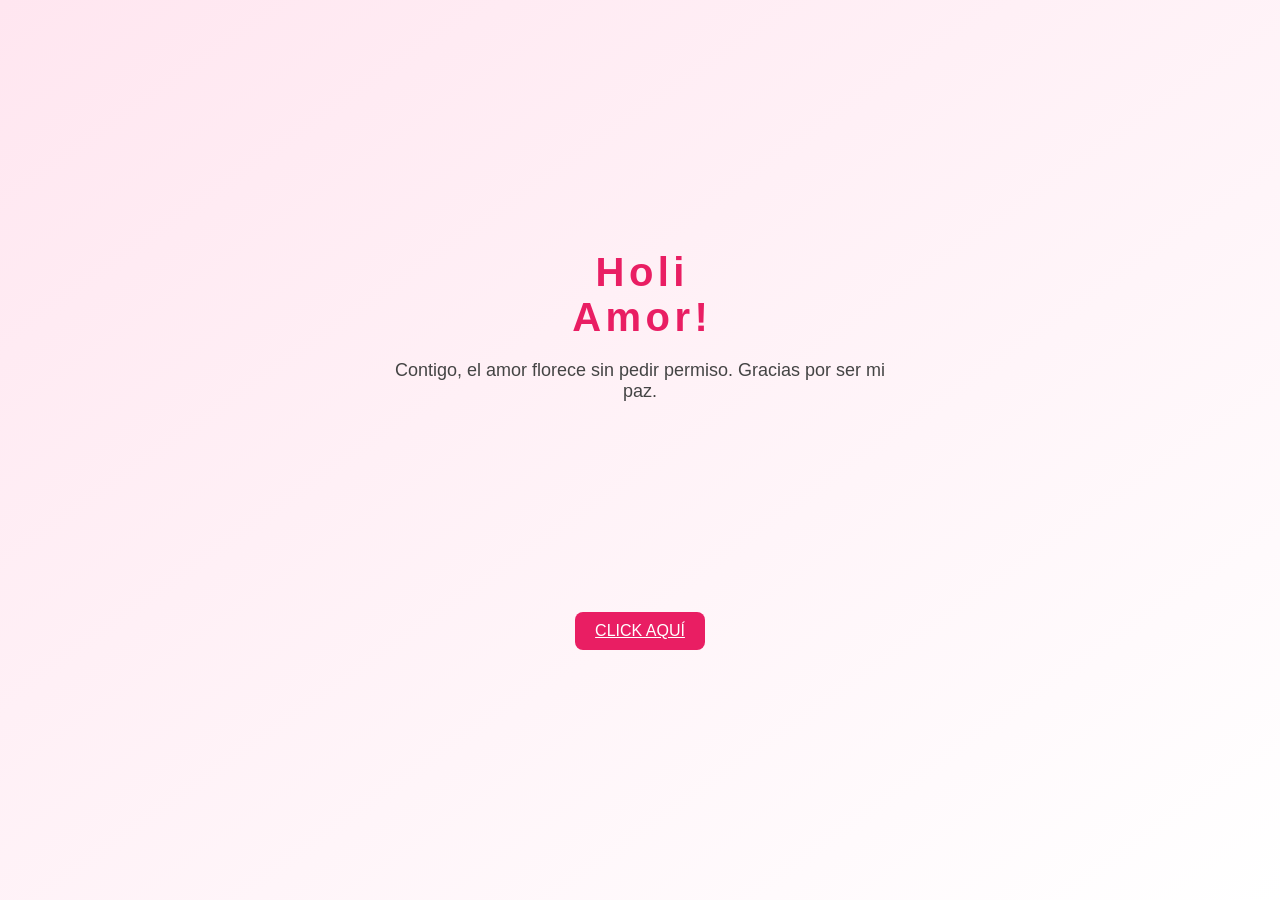
<file: index.html>
<!DOCTYPE html>
<html lang="es">

<head>
  <meta charset="UTF-8" />
  <meta name="viewport" content="width=device-width, initial-scale=1.0" />
  <title>Para Ti 💖</title>
  <link rel="icon" href="img/flowers.png" type="image/x-icon" />
  <link rel="stylesheet" href="css/style.css" />
</head>

<body>
  <div class="container">
    <div class="greetings">
      <span>H</span>
      <span>o</span>
      <span>l</span>
      <span>i</span>
      <br />
      <span>A</span>
      <span>m</span>
      <span>o</span>
      <span>r</span>
      <span>!</span>
    </div>

    <div class="description">
      <span>Contigo, el amor florece sin pedir permiso. Gracias por ser mi paz.</span>
    </div>

    <div class="heart-container">
      <svg viewBox="0 0 100 100" class="heart-svg">
        <path d="M10,30 
             C10,10 40,10 50,30 
             C60,10 90,10 90,30 
             C90,60 50,90 50,90 
             C50,90 10,60 10,30 Z" class="heart-path" />
      </svg>
    </div>

    <div class="button">
      <button class="botones">
        <a href="flower.html" style="color: #fff;">CLICK AQUÍ</a>
      </button>
    </div>
  </div>
</body>

</html>
</file>
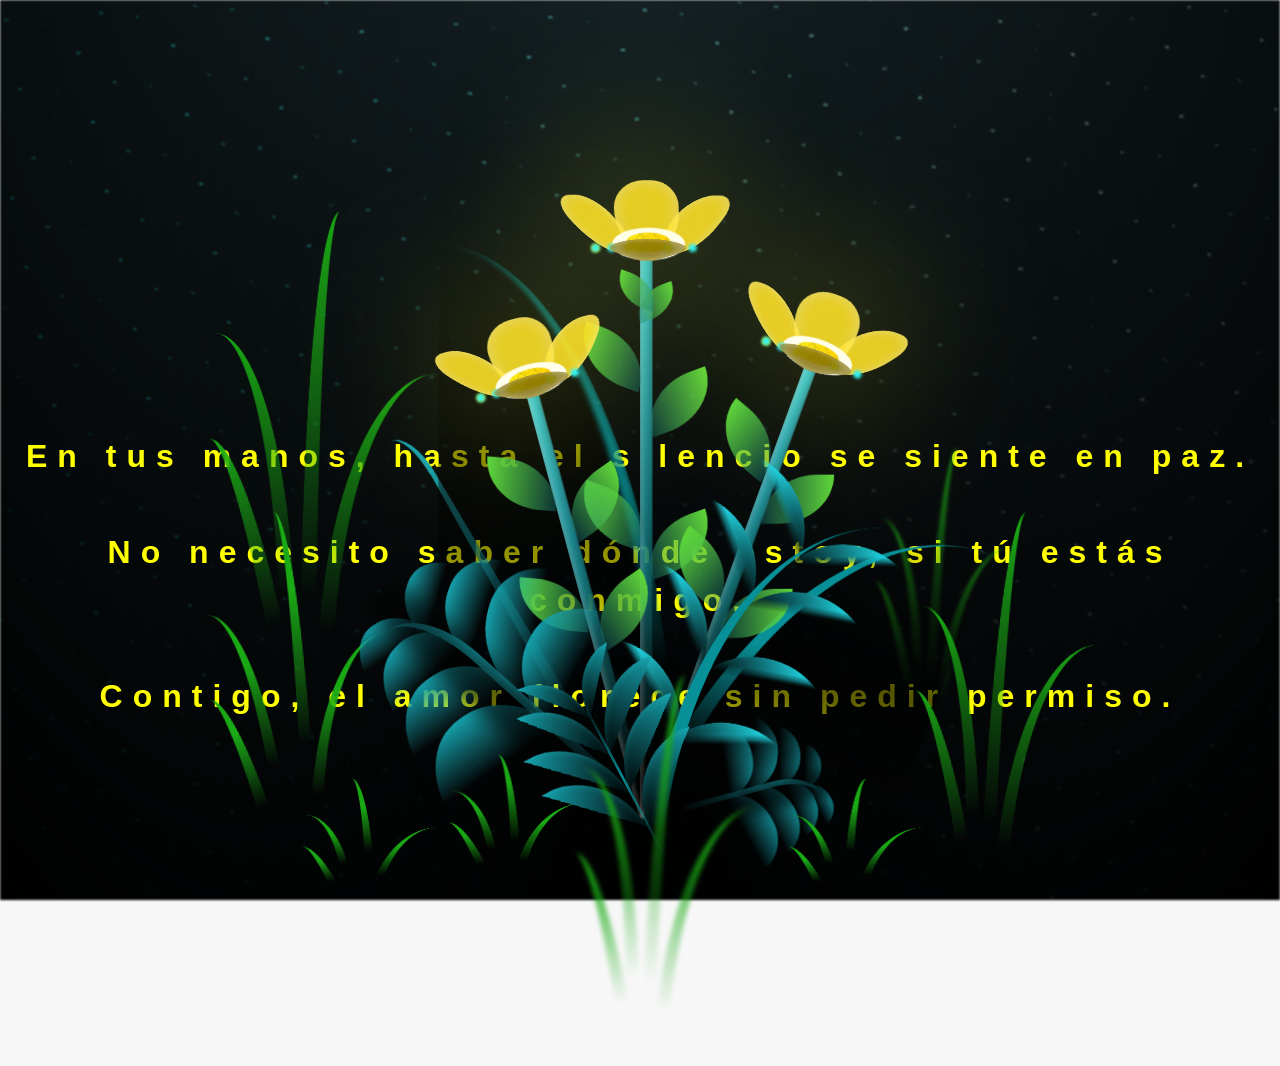
<file: flower.html>
<!DOCTYPE html>
<html lang="es">

<head>
  <meta charset="UTF-8" />
  <meta http-equiv="X-UA-Compatible" content="IE=edge" />
  <meta name="viewport" content="width=device-width, initial-scale=1.0" />
  <link rel="stylesheet" href="css/main.css" />
  <link rel="icon" href="img/flowers.png" type="image/x-icon" />
  <title>Flower</title>
</head>

<body class="container">
  <audio src="sound/ChristianBasso&HaienQiu-Flowers.mp3" autoplay></audio>
  <div id="lyrics">

  </div>
  <h1 class="titulo">
    En tus manos, hasta el silencio se siente en paz. <br><br>
    No necesito saber dónde estoy, si tú estás conmigo. <br><br>
    Contigo, el amor florece sin pedir permiso.
</h1>


  <div class="night"></div>
  <div class="flowers">
    <div class="flower flower--1">
      <div class="flower__leafs flower__leafs--1">
        <div class="flower__leaf flower__leaf--1"></div>
        <div class="flower__leaf flower__leaf--2"></div>
        <div class="flower__leaf flower__leaf--3"></div>
        <div class="flower__leaf flower__leaf--4"></div>
        <div class="flower__white-circle"></div>

        <div class="flower__light flower__light--1"></div>
        <div class="flower__light flower__light--2"></div>
        <div class="flower__light flower__light--3"></div>
        <div class="flower__light flower__light--4"></div>
        <div class="flower__light flower__light--5"></div>
        <div class="flower__light flower__light--6"></div>
        <div class="flower__light flower__light--7"></div>
        <div class="flower__light flower__light--8"></div>
      </div>
      <div class="flower__line">
        <div class="flower__line__leaf flower__line__leaf--1"></div>
        <div class="flower__line__leaf flower__line__leaf--2"></div>
        <div class="flower__line__leaf flower__line__leaf--3"></div>
        <div class="flower__line__leaf flower__line__leaf--4"></div>
        <div class="flower__line__leaf flower__line__leaf--5"></div>
        <div class="flower__line__leaf flower__line__leaf--6"></div>
      </div>
    </div>

    <div class="flower flower--2">
      <div class="flower__leafs flower__leafs--2">
        <div class="flower__leaf flower__leaf--1"></div>
        <div class="flower__leaf flower__leaf--2"></div>
        <div class="flower__leaf flower__leaf--3"></div>
        <div class="flower__leaf flower__leaf--4"></div>
        <div class="flower__white-circle"></div>

        <div class="flower__light flower__light--1"></div>
        <div class="flower__light flower__light--2"></div>
        <div class="flower__light flower__light--3"></div>
        <div class="flower__light flower__light--4"></div>
        <div class="flower__light flower__light--5"></div>
        <div class="flower__light flower__light--6"></div>
        <div class="flower__light flower__light--7"></div>
        <div class="flower__light flower__light--8"></div>
      </div>
      <div class="flower__line">
        <div class="flower__line__leaf flower__line__leaf--1"></div>
        <div class="flower__line__leaf flower__line__leaf--2"></div>
        <div class="flower__line__leaf flower__line__leaf--3"></div>
        <div class="flower__line__leaf flower__line__leaf--4"></div>
      </div>
    </div>

    <div class="flower flower--3">
      <div class="flower__leafs flower__leafs--3">
        <div class="flower__leaf flower__leaf--1"></div>
        <div class="flower__leaf flower__leaf--2"></div>
        <div class="flower__leaf flower__leaf--3"></div>
        <div class="flower__leaf flower__leaf--4"></div>
        <div class="flower__white-circle"></div>

        <div class="flower__light flower__light--1"></div>
        <div class="flower__light flower__light--2"></div>
        <div class="flower__light flower__light--3"></div>
        <div class="flower__light flower__light--4"></div>
        <div class="flower__light flower__light--5"></div>
        <div class="flower__light flower__light--6"></div>
        <div class="flower__light flower__light--7"></div>
        <div class="flower__light flower__light--8"></div>
      </div>
      <div class="flower__line">
        <div class="flower__line__leaf flower__line__leaf--1"></div>
        <div class="flower__line__leaf flower__line__leaf--2"></div>
        <div class="flower__line__leaf flower__line__leaf--3"></div>
        <div class="flower__line__leaf flower__line__leaf--4"></div>
      </div>
    </div>

    <div class="grow-ans" style="--d: 1.2s">
      <div class="flower__g-long">
        <div class="flower__g-long__top"></div>
        <div class="flower__g-long__bottom"></div>
      </div>
    </div>

    <div class="growing-grass">
      <div class="flower__grass flower__grass--1">
        <div class="flower__grass--top"></div>
        <div class="flower__grass--bottom"></div>
        <div class="flower__grass__leaf flower__grass__leaf--1"></div>
        <div class="flower__grass__leaf flower__grass__leaf--2"></div>
        <div class="flower__grass__leaf flower__grass__leaf--3"></div>
        <div class="flower__grass__leaf flower__grass__leaf--4"></div>
        <div class="flower__grass__leaf flower__grass__leaf--5"></div>
        <div class="flower__grass__leaf flower__grass__leaf--6"></div>
        <div class="flower__grass__leaf flower__grass__leaf--7"></div>
        <div class="flower__grass__leaf flower__grass__leaf--8"></div>
        <div class="flower__grass__overlay"></div>
      </div>
    </div>

    <div class="growing-grass">
      <div class="flower__grass flower__grass--2">
        <div class="flower__grass--top"></div>
        <div class="flower__grass--bottom"></div>
        <div class="flower__grass__leaf flower__grass__leaf--1"></div>
        <div class="flower__grass__leaf flower__grass__leaf--2"></div>
        <div class="flower__grass__leaf flower__grass__leaf--3"></div>
        <div class="flower__grass__leaf flower__grass__leaf--4"></div>
        <div class="flower__grass__leaf flower__grass__leaf--5"></div>
        <div class="flower__grass__leaf flower__grass__leaf--6"></div>
        <div class="flower__grass__leaf flower__grass__leaf--7"></div>
        <div class="flower__grass__leaf flower__grass__leaf--8"></div>
        <div class="flower__grass__overlay"></div>
      </div>
    </div>

    <div class="grow-ans" style="--d: 2.4s">
      <div class="flower__g-right flower__g-right--1">
        <div class="leaf"></div>
      </div>
    </div>

    <div class="grow-ans" style="--d: 2.8s">
      <div class="flower__g-right flower__g-right--2">
        <div class="leaf"></div>
      </div>
    </div>

    <div class="grow-ans" style="--d: 2.8s">
      <div class="flower__g-front">
        <div class="flower__g-front__leaf-wrapper flower__g-front__leaf-wrapper--1">
          <div class="flower__g-front__leaf"></div>
        </div>
        <div class="flower__g-front__leaf-wrapper flower__g-front__leaf-wrapper--2">
          <div class="flower__g-front__leaf"></div>
        </div>
        <div class="flower__g-front__leaf-wrapper flower__g-front__leaf-wrapper--3">
          <div class="flower__g-front__leaf"></div>
        </div>
        <div class="flower__g-front__leaf-wrapper flower__g-front__leaf-wrapper--4">
          <div class="flower__g-front__leaf"></div>
        </div>
        <div class="flower__g-front__leaf-wrapper flower__g-front__leaf-wrapper--5">
          <div class="flower__g-front__leaf"></div>
        </div>
        <div class="flower__g-front__leaf-wrapper flower__g-front__leaf-wrapper--6">
          <div class="flower__g-front__leaf"></div>
        </div>
        <div class="flower__g-front__leaf-wrapper flower__g-front__leaf-wrapper--7">
          <div class="flower__g-front__leaf"></div>
        </div>
        <div class="flower__g-front__leaf-wrapper flower__g-front__leaf-wrapper--8">
          <div class="flower__g-front__leaf"></div>
        </div>
        <div class="flower__g-front__line"></div>
      </div>
    </div>

    <div class="grow-ans" style="--d: 3.2s">
      <div class="flower__g-fr">
        <div class="leaf"></div>
        <div class="flower__g-fr__leaf flower__g-fr__leaf--1"></div>
        <div class="flower__g-fr__leaf flower__g-fr__leaf--2"></div>
        <div class="flower__g-fr__leaf flower__g-fr__leaf--3"></div>
        <div class="flower__g-fr__leaf flower__g-fr__leaf--4"></div>
        <div class="flower__g-fr__leaf flower__g-fr__leaf--5"></div>
        <div class="flower__g-fr__leaf flower__g-fr__leaf--6"></div>
        <div class="flower__g-fr__leaf flower__g-fr__leaf--7"></div>
        <div class="flower__g-fr__leaf flower__g-fr__leaf--8"></div>
      </div>
    </div>

    <div class="long-g long-g--0">
      <div class="grow-ans" style="--d: 3s">
        <div class="leaf leaf--0"></div>
      </div>
      <div class="grow-ans" style="--d: 2.2s">
        <div class="leaf leaf--1"></div>
      </div>
      <div class="grow-ans" style="--d: 3.4s">
        <div class="leaf leaf--2"></div>
      </div>
      <div class="grow-ans" style="--d: 3.6s">
        <div class="leaf leaf--3"></div>
      </div>
    </div>

    <div class="long-g long-g--1">
      <div class="grow-ans" style="--d: 3.6s">
        <div class="leaf leaf--0"></div>
      </div>
      <div class="grow-ans" style="--d: 3.8s">
        <div class="leaf leaf--1"></div>
      </div>
      <div class="grow-ans" style="--d: 4s">
        <div class="leaf leaf--2"></div>
      </div>
      <div class="grow-ans" style="--d: 4.2s">
        <div class="leaf leaf--3"></div>
      </div>
    </div>

    <div class="long-g long-g--2">
      <div class="grow-ans" style="--d: 4s">
        <div class="leaf leaf--0"></div>
      </div>
      <div class="grow-ans" style="--d: 4.2s">
        <div class="leaf leaf--1"></div>
      </div>
      <div class="grow-ans" style="--d: 4.4s">
        <div class="leaf leaf--2"></div>
      </div>
      <div class="grow-ans" style="--d: 4.6s">
        <div class="leaf leaf--3"></div>
      </div>
    </div>

    <div class="long-g long-g--3">
      <div class="grow-ans" style="--d: 4s">
        <div class="leaf leaf--0"></div>
      </div>
      <div class="grow-ans" style="--d: 4.2s">
        <div class="leaf leaf--1"></div>
      </div>
      <div class="grow-ans" style="--d: 3s">
        <div class="leaf leaf--2"></div>
      </div>
      <div class="grow-ans" style="--d: 3.6s">
        <div class="leaf leaf--3"></div>
      </div>
    </div>

    <div class="long-g long-g--4">
      <div class="grow-ans" style="--d: 4s">
        <div class="leaf leaf--0"></div>
      </div>
      <div class="grow-ans" style="--d: 4.2s">
        <div class="leaf leaf--1"></div>
      </div>
      <div class="grow-ans" style="--d: 3s">
        <div class="leaf leaf--2"></div>
      </div>
      <div class="grow-ans" style="--d: 3.6s">
        <div class="leaf leaf--3"></div>
      </div>
    </div>

    <div class="long-g long-g--5">
      <div class="grow-ans" style="--d: 4s">
        <div class="leaf leaf--0"></div>
      </div>
      <div class="grow-ans" style="--d: 4.2s">
        <div class="leaf leaf--1"></div>
      </div>
      <div class="grow-ans" style="--d: 3s">
        <div class="leaf leaf--2"></div>
      </div>
      <div class="grow-ans" style="--d: 3.6s">
        <div class="leaf leaf--3"></div>
      </div>
    </div>

    <div class="long-g long-g--6">
      <div class="grow-ans" style="--d: 4.2s">
        <div class="leaf leaf--0"></div>
      </div>
      <div class="grow-ans" style="--d: 4.4s">
        <div class="leaf leaf--1"></div>
      </div>
      <div class="grow-ans" style="--d: 4.6s">
        <div class="leaf leaf--2"></div>
      </div>
      <div class="grow-ans" style="--d: 4.8s">
        <div class="leaf leaf--3"></div>
      </div>
    </div>

    <div class="long-g long-g--7">
      <div class="grow-ans" style="--d: 3s">
        <div class="leaf leaf--0"></div>
      </div>
      <div class="grow-ans" style="--d: 3.2s">
        <div class="leaf leaf--1"></div>
      </div>
      <div class="grow-ans" style="--d: 3.5s">
        <div class="leaf leaf--2"></div>
      </div>
      <div class="grow-ans" style="--d: 3.6s">
        <div class="leaf leaf--3"></div>
      </div>
    </div>
  </div>
  <script src="anim.js"></script>
  <script src="main.js"></script>
</body>

</html>
</file>
<file: css/style.css>
body {
  margin: 0;
  padding: 0;
  background: linear-gradient(to bottom right, #ffe6f0, #fff);
  font-family: 'Segoe UI', sans-serif;
  display: flex;
  justify-content: center;
  align-items: center;
  min-height: 100vh;
  text-align: center;
}

.container {
  max-width: 500px;
  padding: 20px;
}

.greetings span {
  display: inline-block;
  font-size: 40px;
  font-weight: bold;
  color: #e91e63;
  opacity: 0;
  transform: translateY(20px);
  animation: fadeInUp 0.6s ease forwards;
}

.greetings span:nth-child(1) { animation-delay: 0s; }
.greetings span:nth-child(2) { animation-delay: 0.2s; }
.greetings span:nth-child(3) { animation-delay: 0.4s; }
.greetings span:nth-child(4) { animation-delay: 0.6s; }
.greetings span:nth-child(6) { animation-delay: 0.8s; }
.greetings span:nth-child(7) { animation-delay: 1s; }
.greetings span:nth-child(8) { animation-delay: 1.2s; }
.greetings span:nth-child(9) { animation-delay: 1.4s; }

@keyframes fadeInUp {
  to {
    opacity: 1;
    transform: translateY(0);
  }
}

.description span {
  display: block;
  margin-top: 20px;
  font-size: 18px;
  color: #444;
  animation: fadeInUp 1s ease forwards;
  animation-delay: 1.6s;
  opacity: 0;
  transform: translateY(20px);
}

.heart-container {
  margin-top: 30px;
  display: flex;
  justify-content: center;
}

.heart-svg {
  width: 150px;
  height: 150px;
}

.heart-path {
  stroke: red;
  stroke-width: 2;
  fill: none;
  stroke-dasharray: 300;
  stroke-dashoffset: 300;
  animation: drawHeart 2.5s ease forwards;
  animation-delay: 2s;
}

@keyframes drawHeart {
  to {
    stroke-dashoffset: 0;
  }
}

.button {
  margin-top: 30px;
}

.botones {
  background-color: #e91e63;
  border: none;
  padding: 10px 20px;
  font-size: 16px;
  color: white;
  border-radius: 8px;
  cursor: pointer;
  transition: background-color 0.3s ease;
}

.botones:hover {
  background-color: #c2185b;
}

.photo-background {
  position: relative;
  width: 100%;
  max-width: 400px;
  margin: 0 auto;
  overflow: hidden;
  border-radius: 12px;
}

.background-img {
  width: 100%;
  height: auto;
  display: block;
  filter: brightness(0.9);
}

.heart-overlay {
  position: absolute;
  top: 0;
  left: 0;
  width: 100%;
  height: 100%;
  display: flex;
  justify-content: center;
  align-items: center;
  pointer-events: none;
}

.heart-svg {
  width: 150px;
  height: 150px;
}

.heart-path {
  stroke: red;
  stroke-width: 2;
  fill: none;
  stroke-dasharray: 300;
  stroke-dashoffset: 300;
  animation: drawHeart 2.5s ease-in-out infinite;
}

@keyframes drawHeart {
  0% {
    stroke-dashoffset: 300;
    opacity: 0;
  }
  50% {
    stroke-dashoffset: 0;
    opacity: 1;
  }
  100% {
    stroke-dashoffset: 300;
    opacity: 0;
  }
}
.heart-overlay {
  justify-content: center;
  align-items: center;
  display: flex;
  position: absolute;
  top: 50%;
  left: 50%;
  transform: translate(-50%, -50%);
}

@media screen and (max-width: 480px) {
  .greetings span {
    font-size: 28px;
  }
  .description span {
    font-size: 16px;
  }
  .heart-svg {
    width: 100px;
    height: 100px;
  }
}
</file>
<file: css/main.css>
*,
*::after,
*::before {
  padding: 0;
  margin: 0;
  box-sizing: border-box;
}

:root {
  --dark-color: #000;
}

body {
  display: flex;
  align-items: flex-end;
  justify-content: center;
  min-height: 100vh;
  background-color: var(--dark-color);
  overflow: hidden;
  perspective: 1000px;
}

#lyrics {
  font-size: 28px;
  font-family: "Franklin Gothic Medium", "Arial Narrow", Arial, sans-serif;
  color: white;
  position: absolute;
  margin-bottom: 20%;
  z-index: 1;
  font-weight: bold;
  letter-spacing: 4px;
}
@media only screen and (max-width: 600px) {
  /* Estilos específicos para dispositivos con un ancho máximo de 600px */
  #lyrics {
      font-size: 14px; /* Reduce el tamaño del texto para dispositivos más pequeños */
      margin-bottom: 530px;
      letter-spacing: 3px;
  }

}
.titulo {
  margin-bottom: 180px;
  font-family: "Arial Narrow", Arial, sans-serif;
  color: yellow;
  position: absolute;
  font-weight: bold;
  letter-spacing: 10px;
  opacity: 0;
  animation: fadeIn 3s ease-in-out forwards;
  text-align: center;
}
@keyframes fadeIn {
  from {
    opacity: 0;
  }
  to {
    opacity: 1;
  }
}

.night {
  z-index: -1;
  position: absolute;
  left: 50%;
  top: 0;
  transform: translateX(-50%);
  width: 100%;
  height: 100%;
  filter: blur(0.1vmin);
  background-image: radial-gradient(
      ellipse at top,
      transparent 0%,
      var(--dark-color)
    ),
    radial-gradient(
      ellipse at bottom,
      var(--dark-color),
      rgba(145, 233, 255, 0.2)
    ),
    repeating-linear-gradient(
      220deg,
      rgb(0, 0, 0) 0px,
      rgb(0, 0, 0) 19px,
      transparent 19px,
      transparent 22px
    ),
    repeating-linear-gradient(
      189deg,
      rgb(0, 0, 0) 0px,
      rgb(0, 0, 0) 19px,
      transparent 19px,
      transparent 22px
    ),
    repeating-linear-gradient(
      148deg,
      rgb(0, 0, 0) 0px,
      rgb(0, 0, 0) 19px,
      transparent 19px,
      transparent 22px
    ),
    linear-gradient(90deg, rgb(0, 255, 250), rgb(240, 240, 240));
}

.flowers {
  position: relative;
  transform: scale(0.9);
  /*margin-bottom: 100px;
  */
}

@media only screen and (max-width: 600px) {
  /* Estilos específicos para dispositivos con un ancho máximo de 600px */
.flowers {
      font-size: 14px;
      margin-bottom: 35%;
      letter-spacing: 3px;
      transform: scale(1.0);
}

}

.flower {
  position: absolute;
  bottom: 10vmin;
  transform-origin: bottom center;
  z-index: 10;
  --fl-speed: 0.8s;
}
.flower--1 {
  -webkit-animation: moving-flower-1 4s linear infinite;
  animation: moving-flower-1 4s linear infinite;
}
.flower--1 .flower__line {
  height: 70vmin;
  -webkit-animation-delay: 0.3s;
  animation-delay: 0.3s;
}
.flower--1 .flower__line__leaf--1 {
  -webkit-animation: blooming-leaf-right var(--fl-speed) 1.6s backwards;
  animation: blooming-leaf-right var(--fl-speed) 1.6s backwards;
}
.flower--1 .flower__line__leaf--2 {
  -webkit-animation: blooming-leaf-right var(--fl-speed) 1.4s backwards;
  animation: blooming-leaf-right var(--fl-speed) 1.4s backwards;
}
.flower--1 .flower__line__leaf--3 {
  -webkit-animation: blooming-leaf-left var(--fl-speed) 1.2s backwards;
  animation: blooming-leaf-left var(--fl-speed) 1.2s backwards;
}
.flower--1 .flower__line__leaf--4 {
  -webkit-animation: blooming-leaf-left var(--fl-speed) 1s backwards;
  animation: blooming-leaf-left var(--fl-speed) 1s backwards;
}
.flower--1 .flower__line__leaf--5 {
  -webkit-animation: blooming-leaf-right var(--fl-speed) 1.8s backwards;
  animation: blooming-leaf-right var(--fl-speed) 1.8s backwards;
}
.flower--1 .flower__line__leaf--6 {
  -webkit-animation: blooming-leaf-left var(--fl-speed) 2s backwards;
  animation: blooming-leaf-left var(--fl-speed) 2s backwards;
}
.flower--2 {
  left: 50%;
  transform: rotate(20deg);
  -webkit-animation: moving-flower-2 4s linear infinite;
  animation: moving-flower-2 4s linear infinite;
}
.flower--2 .flower__line {
  height: 60vmin;
  -webkit-animation-delay: 0.6s;
  animation-delay: 0.6s;
}
.flower--2 .flower__line__leaf--1 {
  -webkit-animation: blooming-leaf-right var(--fl-speed) 1.9s backwards;
  animation: blooming-leaf-right var(--fl-speed) 1.9s backwards;
}
.flower--2 .flower__line__leaf--2 {
  -webkit-animation: blooming-leaf-right var(--fl-speed) 1.7s backwards;
  animation: blooming-leaf-right var(--fl-speed) 1.7s backwards;
}
.flower--2 .flower__line__leaf--3 {
  -webkit-animation: blooming-leaf-left var(--fl-speed) 1.5s backwards;
  animation: blooming-leaf-left var(--fl-speed) 1.5s backwards;
}
.flower--2 .flower__line__leaf--4 {
  -webkit-animation: blooming-leaf-left var(--fl-speed) 1.3s backwards;
  animation: blooming-leaf-left var(--fl-speed) 1.3s backwards;
}
.flower--3 {
  left: 50%;
  transform: rotate(-15deg);
  -webkit-animation: moving-flower-3 4s linear infinite;
  animation: moving-flower-3 4s linear infinite;
}
.flower--3 .flower__line {
  -webkit-animation-delay: 0.9s;
  animation-delay: 0.9s;
}
.flower--3 .flower__line__leaf--1 {
  -webkit-animation: blooming-leaf-right var(--fl-speed) 2.5s backwards;
  animation: blooming-leaf-right var(--fl-speed) 2.5s backwards;
}
.flower--3 .flower__line__leaf--2 {
  -webkit-animation: blooming-leaf-right var(--fl-speed) 2.3s backwards;
  animation: blooming-leaf-right var(--fl-speed) 2.3s backwards;
}
.flower--3 .flower__line__leaf--3 {
  -webkit-animation: blooming-leaf-left var(--fl-speed) 2.1s backwards;
  animation: blooming-leaf-left var(--fl-speed) 2.1s backwards;
}
.flower--3 .flower__line__leaf--4 {
  -webkit-animation: blooming-leaf-left var(--fl-speed) 1.9s backwards;
  animation: blooming-leaf-left var(--fl-speed) 1.9s backwards;
}
.flower__leafs {
  position: relative;
  -webkit-animation: blooming-flower 2s backwards;
  animation: blooming-flower 2s backwards;
}
.flower__leafs--1 {
  -webkit-animation-delay: 1.1s;
  animation-delay: 1.1s;
}
.flower__leafs--2 {
  -webkit-animation-delay: 1.4s;
  animation-delay: 1.4s;
}
.flower__leafs--3 {
  -webkit-animation-delay: 1.7s;
  animation-delay: 1.7s;
}
.flower__leafs::after {
  content: "";
  position: absolute;
  left: 0;
  top: 0;
  transform: translate(-50%, -100%);
  width: 8vmin;
  height: 8vmin;
  background-color: #f9fd25;
  /* background-color: #fd2525; */
  filter: blur(10vmin);
}
.flower__leaf {
  position: absolute;
  bottom: 0;
  left: 50%;
  width: 8vmin;
  height: 11vmin;
  border-radius: 51% 49% 47% 53%/44% 45% 55% 69%;
  background-color: #253bfd;
  background-color: #fddd25;
  transform-origin: bottom center;
  opacity: 0.9;
  box-shadow: inset 0 0 2vmin rgba(255, 255, 255, 0.5);
}
.flower__leaf--1 {
  transform: translate(-10%, 1%) rotateY(40deg) rotateX(-50deg);
}
.flower__leaf--2 {
  transform: translate(-50%, -4%) rotateX(40deg);
}
.flower__leaf--3 {
  transform: translate(-90%, 0%) rotateY(45deg) rotateX(50deg);
}
.flower__leaf--4 {
  width: 8vmin;
  height: 8vmin;
  transform-origin: bottom left;
  border-radius: 4vmin 10vmin 4vmin 4vmin;
  transform: translate(0%, 18%) rotateX(70deg) rotate(-43deg);
  background-color: #7c6901;
  z-index: 1;
  opacity: 0.8;
}
.flower__white-circle {
  position: absolute;
  left: -3.5vmin;
  top: -3vmin;
  width: 9vmin;
  height: 4vmin;
  border-radius: 50%;
  background-color: #fff;
}
.flower__white-circle::after {
  content: "";
  position: absolute;
  left: 50%;
  top: 45%;
  transform: translate(-50%, -50%);
  width: 60%;
  height: 60%;
  border-radius: inherit;
  background-image: repeating-linear-gradient(
      135deg,
      rgba(0, 0, 0, 0.03) 0px,
      rgba(0, 0, 0, 0.03) 1px,
      transparent 1px,
      transparent 12px
    ),
    repeating-linear-gradient(
      45deg,
      rgba(0, 0, 0, 0.03) 0px,
      rgba(0, 0, 0, 0.03) 1px,
      transparent 1px,
      transparent 12px
    ),
    repeating-linear-gradient(
      67.5deg,
      rgba(0, 0, 0, 0.03) 0px,
      rgba(0, 0, 0, 0.03) 1px,
      transparent 1px,
      transparent 12px
    ),
    repeating-linear-gradient(
      135deg,
      rgba(0, 0, 0, 0.03) 0px,
      rgba(0, 0, 0, 0.03) 1px,
      transparent 1px,
      transparent 12px
    ),
    repeating-linear-gradient(
      45deg,
      rgba(0, 0, 0, 0.03) 0px,
      rgba(0, 0, 0, 0.03) 1px,
      transparent 1px,
      transparent 12px
    ),
    repeating-linear-gradient(
      112.5deg,
      rgba(0, 0, 0, 0.03) 0px,
      rgba(0, 0, 0, 0.03) 1px,
      transparent 1px,
      transparent 12px
    ),
    repeating-linear-gradient(
      112.5deg,
      rgba(0, 0, 0, 0.03) 0px,
      rgba(0, 0, 0, 0.03) 1px,
      transparent 1px,
      transparent 12px
    ),
    repeating-linear-gradient(
      45deg,
      rgba(0, 0, 0, 0.03) 0px,
      rgba(0, 0, 0, 0.03) 1px,
      transparent 1px,
      transparent 12px
    ),
    repeating-linear-gradient(
      22.5deg,
      rgba(0, 0, 0, 0.03) 0px,
      rgba(0, 0, 0, 0.03) 1px,
      transparent 1px,
      transparent 12px
    ),
    repeating-linear-gradient(
      45deg,
      rgba(0, 0, 0, 0.03) 0px,
      rgba(0, 0, 0, 0.03) 1px,
      transparent 1px,
      transparent 12px
    ),
    repeating-linear-gradient(
      22.5deg,
      rgba(0, 0, 0, 0.03) 0px,
      rgba(0, 0, 0, 0.03) 1px,
      transparent 1px,
      transparent 12px
    ),
    repeating-linear-gradient(
      135deg,
      rgba(0, 0, 0, 0.03) 0px,
      rgba(0, 0, 0, 0.03) 1px,
      transparent 1px,
      transparent 12px
    ),
    repeating-linear-gradient(
      157.5deg,
      rgba(0, 0, 0, 0.03) 0px,
      rgba(0, 0, 0, 0.03) 1px,
      transparent 1px,
      transparent 12px
    ),
    repeating-linear-gradient(
      67.5deg,
      rgba(0, 0, 0, 0.03) 0px,
      rgba(0, 0, 0, 0.03) 1px,
      transparent 1px,
      transparent 12px
    ),
    repeating-linear-gradient(
      67.5deg,
      rgba(0, 0, 0, 0.03) 0px,
      rgba(0, 0, 0, 0.03) 1px,
      transparent 1px,
      transparent 12px
    ),
    linear-gradient(90deg, rgb(255, 235, 18), rgb(255, 206, 0));
}
.flower__line {
  height: 55vmin;
  width: 1.5vmin;
  background-image: linear-gradient(
      to left,
      rgba(0, 0, 0, 0.2),
      transparent,
      rgba(255, 255, 255, 0.2)
    ),
    linear-gradient(to top, transparent 10%, #14757a, #39c6d6);
  box-shadow: inset 0 0 2px rgba(0, 0, 0, 0.5);
  -webkit-animation: grow-flower-tree 4s backwards;
  animation: grow-flower-tree 4s backwards;
}
.flower__line__leaf {
  --w: 7vmin;
  --h: calc(var(--w) + 2vmin);
  position: absolute;
  top: 20%;
  left: 90%;
  width: var(--w);
  height: var(--h);
  border-top-right-radius: var(--h);
  border-bottom-left-radius: var(--h);
  background-image: linear-gradient(to top, rgba(20, 117, 122, 0.4), #5ed639);
}
.flower__line__leaf--1 {
  transform: rotate(70deg) rotateY(30deg);
}
.flower__line__leaf--2 {
  top: 45%;
  transform: rotate(70deg) rotateY(30deg);
}
.flower__line__leaf--3,
.flower__line__leaf--4,
.flower__line__leaf--6 {
  border-top-right-radius: 0;
  border-bottom-left-radius: 0;
  border-top-left-radius: var(--h);
  border-bottom-right-radius: var(--h);
  left: -460%;
  top: 12%;
  transform: rotate(-70deg) rotateY(30deg);
}
.flower__line__leaf--4 {
  top: 40%;
}
.flower__line__leaf--5 {
  top: 0;
  transform-origin: left;
  transform: rotate(70deg) rotateY(30deg) scale(0.6);
}
.flower__line__leaf--6 {
  top: -2%;
  left: -450%;
  transform-origin: right;
  transform: rotate(-70deg) rotateY(30deg) scale(0.6);
}
.flower__light {
  position: absolute;
  bottom: 0vmin;
  width: 1vmin;
  height: 1vmin;
  background-color: rgb(255, 251, 0);
  border-radius: 50%;
  filter: blur(0.2vmin);
  -webkit-animation: light-ans 4s linear infinite backwards;
  animation: light-ans 4s linear infinite backwards;
}
.flower__light:nth-child(odd) {
  background-color: #23f0ff;
}
.flower__light--1 {
  left: -2vmin;
  -webkit-animation-delay: 1s;
  animation-delay: 1s;
}
.flower__light--2 {
  left: 3vmin;
  -webkit-animation-delay: 0.5s;
  animation-delay: 0.5s;
}
.flower__light--3 {
  left: -6vmin;
  -webkit-animation-delay: 0.3s;
  animation-delay: 0.3s;
}
.flower__light--4 {
  left: 6vmin;
  -webkit-animation-delay: 0.9s;
  animation-delay: 0.9s;
}
.flower__light--5 {
  left: -1vmin;
  -webkit-animation-delay: 1.5s;
  animation-delay: 1.5s;
}
.flower__light--6 {
  left: -4vmin;
  -webkit-animation-delay: 3s;
  animation-delay: 3s;
}
.flower__light--7 {
  left: 3vmin;
  -webkit-animation-delay: 2s;
  animation-delay: 2s;
}
.flower__light--8 {
  left: -6vmin;
  -webkit-animation-delay: 3.5s;
  animation-delay: 3.5s;
}
.flower__grass {
  --c: #159faa;
  --line-w: 1.5vmin;
  position: absolute;
  bottom: 12vmin;
  left: -7vmin;
  display: flex;
  flex-direction: column;
  align-items: flex-end;
  z-index: 20;
  transform-origin: bottom center;
  transform: rotate(-48deg) rotateY(40deg);
}
.flower__grass--1 {
  -webkit-animation: moving-grass 2s linear infinite;
  animation: moving-grass 2s linear infinite;
}
.flower__grass--2 {
  left: 2vmin;
  bottom: 10vmin;
  transform: scale(0.5) rotate(75deg) rotateX(10deg) rotateY(-200deg);
  opacity: 0.8;
  z-index: 0;
  -webkit-animation: moving-grass--2 1.5s linear infinite;
  animation: moving-grass--2 1.5s linear infinite;
}
.flower__grass--top {
  width: 7vmin;
  height: 10vmin;
  border-top-right-radius: 100%;
  border-right: var(--line-w) solid var(--c);
  transform-origin: bottom center;
  transform: rotate(-2deg);
}
.flower__grass--bottom {
  margin-top: -2px;
  width: var(--line-w);
  height: 25vmin;
  background-image: linear-gradient(to top, transparent, var(--c));
}
.flower__grass__leaf {
  --size: 10vmin;
  position: absolute;
  width: calc(var(--size) * 2.1);
  height: var(--size);
  border-top-left-radius: var(--size);
  border-top-right-radius: var(--size);
  background-image: linear-gradient(
    to top,
    transparent,
    transparent 30%,
    var(--c)
  );
  z-index: 100;
}
.flower__grass__leaf--1 {
  top: -6%;
  left: 30%;
  --size: 6vmin;
  transform: rotate(-20deg);
  -webkit-animation: growing-grass-ans--1 2s 2.6s backwards;
  animation: growing-grass-ans--1 2s 2.6s backwards;
}
@-webkit-keyframes growing-grass-ans--1 {
  0% {
    transform-origin: bottom left;
    transform: rotate(-20deg) scale(0);
  }
}
@keyframes growing-grass-ans--1 {
  0% {
    transform-origin: bottom left;
    transform: rotate(-20deg) scale(0);
  }
}
.flower__grass__leaf--2 {
  top: -5%;
  left: -110%;
  --size: 6vmin;
  transform: rotate(10deg);
  -webkit-animation: growing-grass-ans--2 2s 2.4s linear backwards;
  animation: growing-grass-ans--2 2s 2.4s linear backwards;
}
@-webkit-keyframes growing-grass-ans--2 {
  0% {
    transform-origin: bottom right;
    transform: rotate(10deg) scale(0);
  }
}
@keyframes growing-grass-ans--2 {
  0% {
    transform-origin: bottom right;
    transform: rotate(10deg) scale(0);
  }
}
.flower__grass__leaf--3 {
  top: 5%;
  left: 60%;
  --size: 8vmin;
  transform: rotate(-18deg) rotateX(-20deg);
  -webkit-animation: growing-grass-ans--3 2s 2.2s linear backwards;
  animation: growing-grass-ans--3 2s 2.2s linear backwards;
}
@-webkit-keyframes growing-grass-ans--3 {
  0% {
    transform-origin: bottom left;
    transform: rotate(-18deg) rotateX(-20deg) scale(0);
  }
}
@keyframes growing-grass-ans--3 {
  0% {
    transform-origin: bottom left;
    transform: rotate(-18deg) rotateX(-20deg) scale(0);
  }
}
.flower__grass__leaf--4 {
  top: 6%;
  left: -135%;
  --size: 8vmin;
  transform: rotate(2deg);
  -webkit-animation: growing-grass-ans--4 2s 2s linear backwards;
  animation: growing-grass-ans--4 2s 2s linear backwards;
}
@-webkit-keyframes growing-grass-ans--4 {
  0% {
    transform-origin: bottom right;
    transform: rotate(2deg) scale(0);
  }
}
@keyframes growing-grass-ans--4 {
  0% {
    transform-origin: bottom right;
    transform: rotate(2deg) scale(0);
  }
}
.flower__grass__leaf--5 {
  top: 20%;
  left: 60%;
  --size: 10vmin;
  transform: rotate(-24deg) rotateX(-20deg);
  -webkit-animation: growing-grass-ans--5 2s 1.8s linear backwards;
  animation: growing-grass-ans--5 2s 1.8s linear backwards;
}
@-webkit-keyframes growing-grass-ans--5 {
  0% {
    transform-origin: bottom left;
    transform: rotate(-24deg) rotateX(-20deg) scale(0);
  }
}
@keyframes growing-grass-ans--5 {
  0% {
    transform-origin: bottom left;
    transform: rotate(-24deg) rotateX(-20deg) scale(0);
  }
}
.flower__grass__leaf--6 {
  top: 22%;
  left: -180%;
  --size: 10vmin;
  transform: rotate(10deg);
  -webkit-animation: growing-grass-ans--6 2s 1.6s linear backwards;
  animation: growing-grass-ans--6 2s 1.6s linear backwards;
}
@-webkit-keyframes growing-grass-ans--6 {
  0% {
    transform-origin: bottom right;
    transform: rotate(10deg) scale(0);
  }
}
@keyframes growing-grass-ans--6 {
  0% {
    transform-origin: bottom right;
    transform: rotate(10deg) scale(0);
  }
}
.flower__grass__leaf--7 {
  top: 39%;
  left: 70%;
  --size: 10vmin;
  transform: rotate(-10deg);
  -webkit-animation: growing-grass-ans--7 2s 1.4s linear backwards;
  animation: growing-grass-ans--7 2s 1.4s linear backwards;
}
@-webkit-keyframes growing-grass-ans--7 {
  0% {
    transform-origin: bottom left;
    transform: rotate(-10deg) scale(0);
  }
}
@keyframes growing-grass-ans--7 {
  0% {
    transform-origin: bottom left;
    transform: rotate(-10deg) scale(0);
  }
}
.flower__grass__leaf--8 {
  top: 40%;
  left: -215%;
  --size: 11vmin;
  transform: rotate(10deg);
  -webkit-animation: growing-grass-ans--8 2s 1.2s linear backwards;
  animation: growing-grass-ans--8 2s 1.2s linear backwards;
}
@-webkit-keyframes growing-grass-ans--8 {
  0% {
    transform-origin: bottom right;
    transform: rotate(10deg) scale(0);
  }
}
@keyframes growing-grass-ans--8 {
  0% {
    transform-origin: bottom right;
    transform: rotate(10deg) scale(0);
  }
}
.flower__grass__overlay {
  position: absolute;
  top: -10%;
  right: 0%;
  width: 100%;
  height: 100%;
  background-color: rgba(0, 0, 0, 0.6);
  filter: blur(1.5vmin);
  z-index: 100;
}
.flower__g-long {
  --w: 2vmin;
  --h: 6vmin;
  --c: #159faa;
  position: absolute;
  bottom: 10vmin;
  left: -3vmin;
  transform-origin: bottom center;
  transform: rotate(-30deg) rotateY(-20deg);
  display: flex;
  flex-direction: column;
  align-items: flex-end;
  -webkit-animation: flower-g-long-ans 3s linear infinite;
  animation: flower-g-long-ans 3s linear infinite;
}
@-webkit-keyframes flower-g-long-ans {
  0%,
  100% {
    transform: rotate(-30deg) rotateY(-20deg);
  }
  50% {
    transform: rotate(-32deg) rotateY(-20deg);
  }
}
@keyframes flower-g-long-ans {
  0%,
  100% {
    transform: rotate(-30deg) rotateY(-20deg);
  }
  50% {
    transform: rotate(-32deg) rotateY(-20deg);
  }
}
.flower__g-long__top {
  top: calc(var(--h) * -1);
  width: calc(var(--w) + 1vmin);
  height: var(--h);
  border-top-right-radius: 100%;
  border-right: 0.7vmin solid var(--c);
  transform: translate(-0.7vmin, 1vmin);
}
.flower__g-long__bottom {
  width: var(--w);
  height: 50vmin;
  transform-origin: bottom center;
  background-image: linear-gradient(to top, transparent 30%, var(--c));
  box-shadow: inset 0 0 2px rgba(0, 0, 0, 0.5);
  -webkit-clip-path: polygon(35% 0, 65% 1%, 100% 100%, 0% 100%);
  clip-path: polygon(35% 0, 65% 1%, 100% 100%, 0% 100%);
}
.flower__g-right {
  position: absolute;
  bottom: 6vmin;
  left: -2vmin;
  transform-origin: bottom left;
  transform: rotate(20deg);
}
.flower__g-right .leaf {
  width: 30vmin;
  height: 50vmin;
  border-top-left-radius: 100%;
  border-left: 2vmin solid #079097;
  background-image: linear-gradient(
    to bottom,
    transparent,
    var(--dark-color) 60%
  );
  -webkit-mask-image: linear-gradient(to top, transparent 30%, #079097 60%);
}
.flower__g-right--1 {
  -webkit-animation: flower-g-right-ans 2.5s linear infinite;
  animation: flower-g-right-ans 2.5s linear infinite;
}
.flower__g-right--2 {
  left: 5vmin;
  transform: rotateY(-180deg);
  -webkit-animation: flower-g-right-ans--2 3s linear infinite;
  animation: flower-g-right-ans--2 3s linear infinite;
}
.flower__g-right--2 .leaf {
  height: 75vmin;
  filter: blur(0.3vmin);
  opacity: 0.8;
}
@-webkit-keyframes flower-g-right-ans {
  0%,
  100% {
    transform: rotate(20deg);
  }
  50% {
    transform: rotate(24deg) rotateX(-20deg);
  }
}
@keyframes flower-g-right-ans {
  0%,
  100% {
    transform: rotate(20deg);
  }
  50% {
    transform: rotate(24deg) rotateX(-20deg);
  }
}
@-webkit-keyframes flower-g-right-ans--2 {
  0%,
  100% {
    transform: rotateY(-180deg) rotate(0deg) rotateX(-20deg);
  }
  50% {
    transform: rotateY(-180deg) rotate(6deg) rotateX(-20deg);
  }
}
@keyframes flower-g-right-ans--2 {
  0%,
  100% {
    transform: rotateY(-180deg) rotate(0deg) rotateX(-20deg);
  }
  50% {
    transform: rotateY(-180deg) rotate(6deg) rotateX(-20deg);
  }
}
.flower__g-front {
  position: absolute;
  bottom: 6vmin;
  left: 2.5vmin;
  z-index: 100;
  transform-origin: bottom center;
  transform: rotate(-28deg) rotateY(30deg) scale(1.04);
  -webkit-animation: flower__g-front-ans 2s linear infinite;
  animation: flower__g-front-ans 2s linear infinite;
}
@-webkit-keyframes flower__g-front-ans {
  0%,
  100% {
    transform: rotate(-28deg) rotateY(30deg) scale(1.04);
  }
  50% {
    transform: rotate(-35deg) rotateY(40deg) scale(1.04);
  }
}
@keyframes flower__g-front-ans {
  0%,
  100% {
    transform: rotate(-28deg) rotateY(30deg) scale(1.04);
  }
  50% {
    transform: rotate(-35deg) rotateY(40deg) scale(1.04);
  }
}
.flower__g-front__line {
  width: 0.3vmin;
  height: 20vmin;
  background-image: linear-gradient(
    to top,
    transparent,
    #079097,
    transparent 100%
  );
  position: relative;
}
.flower__g-front__leaf-wrapper {
  position: absolute;
  top: 0;
  left: 0;
  transform-origin: bottom left;
  transform: rotate(10deg);
}
.flower__g-front__leaf-wrapper:nth-child(even) {
  left: 0vmin;
  transform: rotateY(-180deg) rotate(5deg);
  -webkit-animation: flower__g-front__leaf-left-ans 1s ease-in backwards;
  animation: flower__g-front__leaf-left-ans 1s ease-in backwards;
}
.flower__g-front__leaf-wrapper:nth-child(odd) {
  -webkit-animation: flower__g-front__leaf-ans 1s ease-in backwards;
  animation: flower__g-front__leaf-ans 1s ease-in backwards;
}
.flower__g-front__leaf-wrapper--1 {
  top: -8vmin;
  transform: scale(0.7);
  -webkit-animation: flower__g-front__leaf-ans 1s 5.5s ease-in backwards !important;
  animation: flower__g-front__leaf-ans 1s 5.5s ease-in backwards !important;
}
.flower__g-front__leaf-wrapper--2 {
  top: -8vmin;
  transform: rotateY(-180deg) scale(0.7) !important;
  -webkit-animation: flower__g-front__leaf-left-ans-2 1s 4.6s ease-in backwards !important;
  animation: flower__g-front__leaf-left-ans-2 1s 4.6s ease-in backwards !important;
}
.flower__g-front__leaf-wrapper--3 {
  top: -3vmin;
  -webkit-animation: flower__g-front__leaf-ans 1s 4.6s ease-in backwards;
  animation: flower__g-front__leaf-ans 1s 4.6s ease-in backwards;
}
.flower__g-front__leaf-wrapper--4 {
  top: -3vmin;
  transform: rotateY(-180deg) scale(0.9) !important;
  -webkit-animation: flower__g-front__leaf-left-ans-2 1s 4.6s ease-in backwards !important;
  animation: flower__g-front__leaf-left-ans-2 1s 4.6s ease-in backwards !important;
}
@-webkit-keyframes flower__g-front__leaf-left-ans-2 {
  0% {
    transform: rotateY(-180deg) scale(0);
  }
}
@keyframes flower__g-front__leaf-left-ans-2 {
  0% {
    transform: rotateY(-180deg) scale(0);
  }
}
.flower__g-front__leaf-wrapper--5,
.flower__g-front__leaf-wrapper--6 {
  top: 2vmin;
}
.flower__g-front__leaf-wrapper--7,
.flower__g-front__leaf-wrapper--8 {
  top: 6.5vmin;
}
.flower__g-front__leaf-wrapper--2 {
  -webkit-animation-delay: 5.2s !important;
  animation-delay: 5.2s !important;
}
.flower__g-front__leaf-wrapper--3 {
  -webkit-animation-delay: 4.9s !important;
  animation-delay: 4.9s !important;
}
.flower__g-front__leaf-wrapper--5 {
  -webkit-animation-delay: 4.3s !important;
  animation-delay: 4.3s !important;
}
.flower__g-front__leaf-wrapper--6 {
  -webkit-animation-delay: 4.1s !important;
  animation-delay: 4.1s !important;
}
.flower__g-front__leaf-wrapper--7 {
  -webkit-animation-delay: 3.8s !important;
  animation-delay: 3.8s !important;
}
.flower__g-front__leaf-wrapper--8 {
  -webkit-animation-delay: 3.5s !important;
  animation-delay: 3.5s !important;
}
@-webkit-keyframes flower__g-front__leaf-ans {
  0% {
    transform: rotate(10deg) scale(0);
  }
}
@keyframes flower__g-front__leaf-ans {
  0% {
    transform: rotate(10deg) scale(0);
  }
}
@-webkit-keyframes flower__g-front__leaf-left-ans {
  0% {
    transform: rotateY(-180deg) rotate(5deg) scale(0);
  }
}
@keyframes flower__g-front__leaf-left-ans {
  0% {
    transform: rotateY(-180deg) rotate(5deg) scale(0);
  }
}
.flower__g-front__leaf {
  width: 10vmin;
  height: 10vmin;
  border-radius: 100% 0% 0% 100%/100% 100% 0% 0%;
  box-shadow: inset 0 2px 1vmin hsla(184deg, 97%, 58%, 0.2);
  background-image: linear-gradient(
      to bottom left,
      transparent,
      var(--dark-color)
    ),
    linear-gradient(to bottom right, #159faa 50%, transparent 50%, transparent);
  -webkit-mask-image: linear-gradient(
    to bottom right,
    #159faa 50%,
    transparent 50%,
    transparent
  );
  mask-image: linear-gradient(
    to bottom right,
    #159faa 50%,
    transparent 50%,
    transparent
  );
}
.flower__g-fr {
  position: absolute;
  bottom: -4vmin;
  left: vmin;
  transform-origin: bottom left;
  z-index: 10;
  -webkit-animation: flower__g-fr-ans 2s linear infinite;
  animation: flower__g-fr-ans 2s linear infinite;
}
@-webkit-keyframes flower__g-fr-ans {
  0%,
  100% {
    transform: rotate(2deg);
  }
  50% {
    transform: rotate(4deg);
  }
}
@keyframes flower__g-fr-ans {
  0%,
  100% {
    transform: rotate(2deg);
  }
  50% {
    transform: rotate(4deg);
  }
}
.flower__g-fr .leaf {
  width: 30vmin;
  height: 50vmin;
  border-top-left-radius: 100%;
  border-left: 2vmin solid #079097;
  -webkit-mask-image: linear-gradient(to top, transparent 25%, #079097 50%);
  position: relative;
  z-index: 1;
}
.flower__g-fr__leaf {
  position: absolute;
  top: 0;
  left: 0;
  width: 10vmin;
  height: 10vmin;
  border-radius: 100% 0% 0% 100%/100% 100% 0% 0%;
  box-shadow: inset 0 2px 1vmin hsla(184deg, 97%, 58%, 0.2);
  background-image: linear-gradient(
      to bottom left,
      transparent,
      var(--dark-color) 98%
    ),
    linear-gradient(to bottom right, #23f0ff 45%, transparent 50%, transparent);
  -webkit-mask-image: linear-gradient(
    135deg,
    #159faa 40%,
    transparent 50%,
    transparent
  );
}
.flower__g-fr__leaf--1 {
  left: 20vmin;
  transform: rotate(45deg);
  -webkit-animation: flower__g-fr-leaft-ans-1 0.5s 5.2s linear backwards;
  animation: flower__g-fr-leaft-ans-1 0.5s 5.2s linear backwards;
}
@-webkit-keyframes flower__g-fr-leaft-ans-1 {
  0% {
    transform-origin: left;
    transform: rotate(45deg) scale(0);
  }
}
@keyframes flower__g-fr-leaft-ans-1 {
  0% {
    transform-origin: left;
    transform: rotate(45deg) scale(0);
  }
}
.flower__g-fr__leaf--2 {
  left: 12vmin;
  top: -7vmin;
  transform: rotate(25deg) rotateY(-180deg);
  -webkit-animation: flower__g-fr-leaft-ans-6 0.5s 5s linear backwards;
  animation: flower__g-fr-leaft-ans-6 0.5s 5s linear backwards;
}
.flower__g-fr__leaf--3 {
  left: 15vmin;
  top: 6vmin;
  transform: rotate(55deg);
  -webkit-animation: flower__g-fr-leaft-ans-5 0.5s 4.8s linear backwards;
  animation: flower__g-fr-leaft-ans-5 0.5s 4.8s linear backwards;
}
.flower__g-fr__leaf--4 {
  left: 6vmin;
  top: -2vmin;
  transform: rotate(25deg) rotateY(-180deg);
  -webkit-animation: flower__g-fr-leaft-ans-6 0.5s 4.6s linear backwards;
  animation: flower__g-fr-leaft-ans-6 0.5s 4.6s linear backwards;
}
.flower__g-fr__leaf--5 {
  left: 10vmin;
  top: 14vmin;
  transform: rotate(55deg);
  -webkit-animation: flower__g-fr-leaft-ans-5 0.5s 4.4s linear backwards;
  animation: flower__g-fr-leaft-ans-5 0.5s 4.4s linear backwards;
}
@-webkit-keyframes flower__g-fr-leaft-ans-5 {
  0% {
    transform-origin: left;
    transform: rotate(55deg) scale(0);
  }
}
@keyframes flower__g-fr-leaft-ans-5 {
  0% {
    transform-origin: left;
    transform: rotate(55deg) scale(0);
  }
}
.flower__g-fr__leaf--6 {
  left: 0vmin;
  top: 6vmin;
  transform: rotate(25deg) rotateY(-180deg);
  -webkit-animation: flower__g-fr-leaft-ans-6 0.5s 4.2s linear backwards;
  animation: flower__g-fr-leaft-ans-6 0.5s 4.2s linear backwards;
}
@-webkit-keyframes flower__g-fr-leaft-ans-6 {
  0% {
    transform-origin: right;
    transform: rotate(25deg) rotateY(-180deg) scale(0);
  }
}
@keyframes flower__g-fr-leaft-ans-6 {
  0% {
    transform-origin: right;
    transform: rotate(25deg) rotateY(-180deg) scale(0);
  }
}
.flower__g-fr__leaf--7 {
  left: 5vmin;
  top: 22vmin;
  transform: rotate(45deg);
  -webkit-animation: flower__g-fr-leaft-ans-7 0.5s 4s linear backwards;
  animation: flower__g-fr-leaft-ans-7 0.5s 4s linear backwards;
}
@-webkit-keyframes flower__g-fr-leaft-ans-7 {
  0% {
    transform-origin: left;
    transform: rotate(45deg) scale(0);
  }
}
@keyframes flower__g-fr-leaft-ans-7 {
  0% {
    transform-origin: left;
    transform: rotate(45deg) scale(0);
  }
}
.flower__g-fr__leaf--8 {
  left: -4vmin;
  top: 15vmin;
  transform: rotate(15deg) rotateY(-180deg);
  -webkit-animation: flower__g-fr-leaft-ans-8 0.5s 3.8s linear backwards;
  animation: flower__g-fr-leaft-ans-8 0.5s 3.8s linear backwards;
}
@-webkit-keyframes flower__g-fr-leaft-ans-8 {
  0% {
    transform-origin: right;
    transform: rotate(15deg) rotateY(-180deg) scale(0);
  }
}
@keyframes flower__g-fr-leaft-ans-8 {
  0% {
    transform-origin: right;
    transform: rotate(15deg) rotateY(-180deg) scale(0);
  }
}

.long-g {
  position: absolute;
  bottom: 25vmin;
  left: -42vmin;
  transform-origin: bottom left;
}
.long-g--1 {
  bottom: 0vmin;
  transform: scale(0.8) rotate(-5deg);
}
.long-g--1 .leaf {
  -webkit-mask-image: linear-gradient(
    to top,
    transparent 40%,
    #079097 80%
  ) !important;
}
.long-g--1 .leaf--1 {
  --w: 5vmin;
  --h: 60vmin;
  left: -2vmin;
  transform: rotate(3deg) rotateY(-180deg);
}
.long-g--2,
.long-g--3 {
  bottom: -3vmin;
  left: -35vmin;
  transform-origin: center;
  transform: scale(0.6) rotateX(60deg);
}
.long-g--2 .leaf,
.long-g--3 .leaf {
  -webkit-mask-image: linear-gradient(
    to top,
    transparent 50%,
    #079097 80%
  ) !important;
}
.long-g--2 .leaf--1,
.long-g--3 .leaf--1 {
  left: -1vmin;
  transform: rotateY(-180deg);
}
.long-g--3 {
  left: -17vmin;
  bottom: 0vmin;
}
.long-g--3 .leaf {
  -webkit-mask-image: linear-gradient(
    to top,
    transparent 40%,
    #079097 80%
  ) !important;
}
.long-g--4 {
  left: 25vmin;
  bottom: -3vmin;
  transform-origin: center;
  transform: scale(0.6) rotateX(60deg);
}
.long-g--4 .leaf {
  -webkit-mask-image: linear-gradient(
    to top,
    transparent 50%,
    #079097 80%
  ) !important;
}
.long-g--5 {
  left: 42vmin;
  bottom: 0vmin;
  transform: scale(0.8) rotate(2deg);
}
.long-g--6 {
  left: 0vmin;
  bottom: -20vmin;
  z-index: 100;
  filter: blur(0.3vmin);
  transform: scale(0.8) rotate(2deg);
}
.long-g--7 {
  left: 35vmin;
  bottom: 20vmin;
  z-index: -1;
  filter: blur(0.3vmin);
  transform: scale(0.6) rotate(2deg);
  opacity: 0.7;
}
.long-g .leaf {
  --w: 15vmin;
  --h: 40vmin;
  --c: #1aaa15;
  position: absolute;
  bottom: 0;
  width: var(--w);
  height: var(--h);
  border-top-left-radius: 100%;
  border-left: 2vmin solid var(--c);
  -webkit-mask-image: linear-gradient(
    to top,
    transparent 20%,
    var(--dark-color)
  );
  transform-origin: bottom center;
}
.long-g .leaf--0 {
  left: 2vmin;
  -webkit-animation: leaf-ans-1 4s linear infinite;
  animation: leaf-ans-1 4s linear infinite;
}
.long-g .leaf--1 {
  --w: 5vmin;
  --h: 60vmin;
  -webkit-animation: leaf-ans-1 4s linear infinite;
  animation: leaf-ans-1 4s linear infinite;
}
.long-g .leaf--2 {
  --w: 10vmin;
  --h: 40vmin;
  left: -0.5vmin;
  bottom: 5vmin;
  transform-origin: bottom left;
  transform: rotateY(-180deg);
  -webkit-animation: leaf-ans-2 3s linear infinite;
  animation: leaf-ans-2 3s linear infinite;
}
.long-g .leaf--3 {
  --w: 5vmin;
  --h: 30vmin;
  left: -1vmin;
  bottom: 3.2vmin;
  transform-origin: bottom left;
  transform: rotate(-10deg) rotateY(-180deg);
  -webkit-animation: leaf-ans-3 3s linear infinite;
  animation: leaf-ans-3 3s linear infinite;
}

@-webkit-keyframes leaf-ans-1 {
  0%,
  100% {
    transform: rotate(-5deg) scale(1);
  }
  50% {
    transform: rotate(5deg) scale(1.1);
  }
}

@keyframes leaf-ans-1 {
  0%,
  100% {
    transform: rotate(-5deg) scale(1);
  }
  50% {
    transform: rotate(5deg) scale(1.1);
  }
}
@-webkit-keyframes leaf-ans-2 {
  0%,
  100% {
    transform: rotateY(-180deg) rotate(5deg);
  }
  50% {
    transform: rotateY(-180deg) rotate(0deg) scale(1.1);
  }
}
@keyframes leaf-ans-2 {
  0%,
  100% {
    transform: rotateY(-180deg) rotate(5deg);
  }
  50% {
    transform: rotateY(-180deg) rotate(0deg) scale(1.1);
  }
}
@-webkit-keyframes leaf-ans-3 {
  0%,
  100% {
    transform: rotate(-10deg) rotateY(-180deg);
  }
  50% {
    transform: rotate(-20deg) rotateY(-180deg);
  }
}
@keyframes leaf-ans-3 {
  0%,
  100% {
    transform: rotate(-10deg) rotateY(-180deg);
  }
  50% {
    transform: rotate(-20deg) rotateY(-180deg);
  }
}
.grow-ans {
  -webkit-animation: grow-ans 2s var(--d) backwards;
  animation: grow-ans 2s var(--d) backwards;
}

@-webkit-keyframes grow-ans {
  0% {
    transform: scale(0);
    opacity: 0;
  }
}

@keyframes grow-ans {
  0% {
    transform: scale(0);
    opacity: 0;
  }
}
@-webkit-keyframes light-ans {
  0% {
    opacity: 0;
    transform: translateY(0vmin);
  }
  25% {
    opacity: 1;
    transform: translateY(-5vmin) translateX(-2vmin);
  }
  50% {
    opacity: 1;
    transform: translateY(-15vmin) translateX(2vmin);
    filter: blur(0.2vmin);
  }
  75% {
    transform: translateY(-20vmin) translateX(-2vmin);
    filter: blur(0.2vmin);
  }
  100% {
    transform: translateY(-30vmin);
    opacity: 0;
    filter: blur(1vmin);
  }
}
@keyframes light-ans {
  0% {
    opacity: 0;
    transform: translateY(0vmin);
  }
  25% {
    opacity: 1;
    transform: translateY(-5vmin) translateX(-2vmin);
  }
  50% {
    opacity: 1;
    transform: translateY(-15vmin) translateX(2vmin);
    filter: blur(0.2vmin);
  }
  75% {
    transform: translateY(-20vmin) translateX(-2vmin);
    filter: blur(0.2vmin);
  }
  100% {
    transform: translateY(-30vmin);
    opacity: 0;
    filter: blur(1vmin);
  }
}
@-webkit-keyframes moving-flower-1 {
  0%,
  100% {
    transform: rotate(2deg);
  }
  50% {
    transform: rotate(-2deg);
  }
}
@keyframes moving-flower-1 {
  0%,
  100% {
    transform: rotate(2deg);
  }
  50% {
    transform: rotate(-2deg);
  }
}
@-webkit-keyframes moving-flower-2 {
  0%,
  100% {
    transform: rotate(18deg);
  }
  50% {
    transform: rotate(14deg);
  }
}
@keyframes moving-flower-2 {
  0%,
  100% {
    transform: rotate(18deg);
  }
  50% {
    transform: rotate(14deg);
  }
}
@-webkit-keyframes moving-flower-3 {
  0%,
  100% {
    transform: rotate(-18deg);
  }
  50% {
    transform: rotate(-20deg) rotateY(-10deg);
  }
}
@keyframes moving-flower-3 {
  0%,
  100% {
    transform: rotate(-18deg);
  }
  50% {
    transform: rotate(-20deg) rotateY(-10deg);
  }
}
@-webkit-keyframes blooming-leaf-right {
  0% {
    transform-origin: left;
    transform: rotate(70deg) rotateY(30deg) scale(0);
  }
}
@keyframes blooming-leaf-right {
  0% {
    transform-origin: left;
    transform: rotate(70deg) rotateY(30deg) scale(0);
  }
}
@-webkit-keyframes blooming-leaf-left {
  0% {
    transform-origin: right;
    transform: rotate(-70deg) rotateY(30deg) scale(0);
  }
}
@keyframes blooming-leaf-left {
  0% {
    transform-origin: right;
    transform: rotate(-70deg) rotateY(30deg) scale(0);
  }
}
@-webkit-keyframes grow-flower-tree {
  0% {
    height: 0;
    border-radius: 1vmin;
  }
}
@keyframes grow-flower-tree {
  0% {
    height: 0;
    border-radius: 1vmin;
  }
}
@-webkit-keyframes blooming-flower {
  0% {
    transform: scale(0);
  }
}
@keyframes blooming-flower {
  0% {
    transform: scale(0);
  }
}
@-webkit-keyframes moving-grass {
  0%,
  100% {
    transform: rotate(-48deg) rotateY(40deg);
  }
  50% {
    transform: rotate(-50deg) rotateY(40deg);
  }
}
@keyframes moving-grass {
  0%,
  100% {
    transform: rotate(-48deg) rotateY(40deg);
  }
  50% {
    transform: rotate(-50deg) rotateY(40deg);
  }
}
@-webkit-keyframes moving-grass--2 {
  0%,
  100% {
    transform: scale(0.5) rotate(75deg) rotateX(10deg) rotateY(-200deg);
  }
  50% {
    transform: scale(0.5) rotate(79deg) rotateX(10deg) rotateY(-200deg);
  }
}
@keyframes moving-grass--2 {
  0%,
  100% {
    transform: scale(0.5) rotate(75deg) rotateX(10deg) rotateY(-200deg);
  }
  50% {
    transform: scale(0.5) rotate(79deg) rotateX(10deg) rotateY(-200deg);
  }
}
.growing-grass {
  -webkit-animation: growing-grass-ans 1s 2s backwards;
  animation: growing-grass-ans 1s 2s backwards;
}

@-webkit-keyframes growing-grass-ans {
  0% {
    transform: scale(0);
  }
}

@keyframes growing-grass-ans {
  0% {
    transform: scale(0);
  }
}
.container * {
  -webkit-animation-play-state: paused !important;
  animation-play-state: paused !important;
} /*# sourceMappingURL=main.css.map */


/* Reset de estilos básicos */
body, h1, p {
  margin: 0;
  padding: 0;
}

/* Estilos generales */
body {
  font-family: 'Arial', sans-serif;
  background-color: #f7f7f7;
  color: #333;
}

.container {
  max-width: 1200px;
  margin: 0 auto;
  padding: 20px;
}

h1 {
  font-size: 2em;
  line-height: 1.5;
  margin-bottom: 20px;
}

/* Media Queries para tamaños de pantalla diferentes */
@media screen and (max-width: 600px) {
  /* Estilos para pantallas pequeñas */
  h1 {
      font-size: 1.5em;
  }
}

@media screen and (min-width: 601px) and (max-width: 1024px) {
  /* Estilos para pantallas medianas */
  h1 {
      font-size: 1.8em;
  }
}

@media screen and (min-width: 1025px) {
  /* Estilos para pantallas grandes */
  h1 {
      font-size: 2em;
  }
}

/* Agregar más estilos según sea necesario */
</file>
